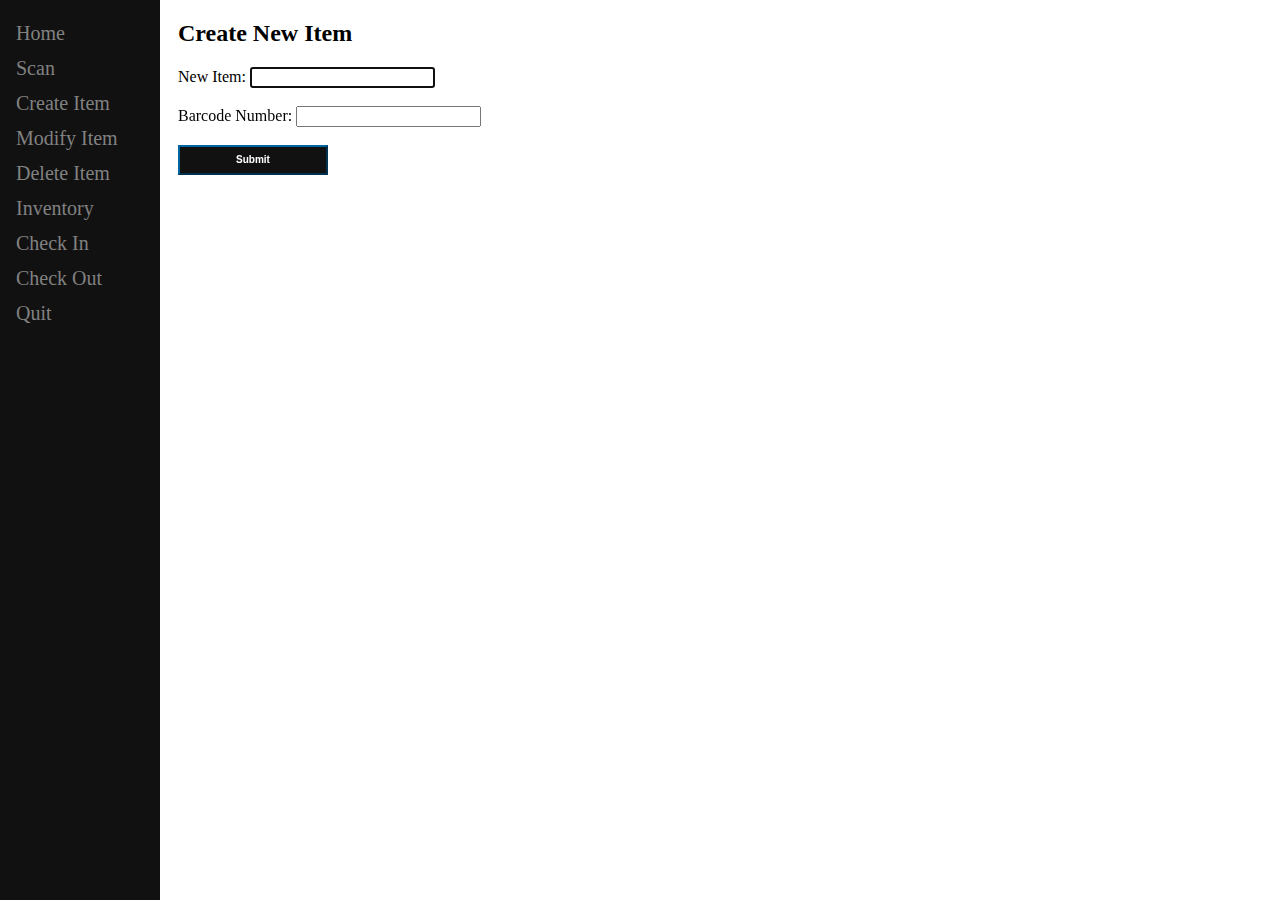
<file: create.html>
<!DOCTYPE html>
<html lang="en">
<meta charset="utf-8" />
<title> </title>
<link href="stylesheet.css" rel="stylesheet" type="text/css">
<link rel='stylesheet' href='https://use.fontawesome.com/releases/v5.7.0/css/all.css' integrity='sha384-lZN37f5QGtY3VHgisS14W3ExzMWZxybE1SJSEsQp9S+oqd12jhcu+A56Ebc1zFSJ' crossorigin='anonymous'>
<head>
<script src="javascript.js"></script>
</head>

<div class="sidebar">
  <a href="http://localhost:8080/index.html"><i class="fa fa-fw fa-home"></i> Home</a>
  <a href="http://localhost:8080/scan.html"><i class='fas fa-barcode'></i> Scan</a>
  <a href="http://localhost:8080/create.html"><i class="fas fa-database"></i> Create Item</a>
  <a href="http://localhost:8080/edit.php"><i class="far fa-edit"></i> Modify Item</a>
  <a href="http://localhost:8080/delete.php"><i class="far fa-trash-alt"></i> Delete Item</a>
  <a href="http://localhost:8080/inventory.php"><i class='far fa-list-alt'></i> Inventory</a>
  <a href="http://localhost:8080/in.html"><i class="far fa-check-circle"></i> Check In</a>
  <a href="http://localhost:8080/out.html"><i class="fas fa-check-circle"></i> Check Out</a>
  <a href="JavaScript:window.close()"><i class="far fa-window-close"></i> Quit</a>
</div>





<body>
<div class="container">
<h2>Create New Item</h2>

	<form method ="post" action="createresult.php">
			New Item: <input type="text" name="new" autofocus required><br /><br />
			Barcode Number: <input type="field" name="barcode" onkeypress="javascript:return isNumber(event)" autofocus required /> <br /><br />
			
		<input type="submit" formaction="createresult.php" value="Submit">
	</form> 

</div>
</body>
</html>
</file>
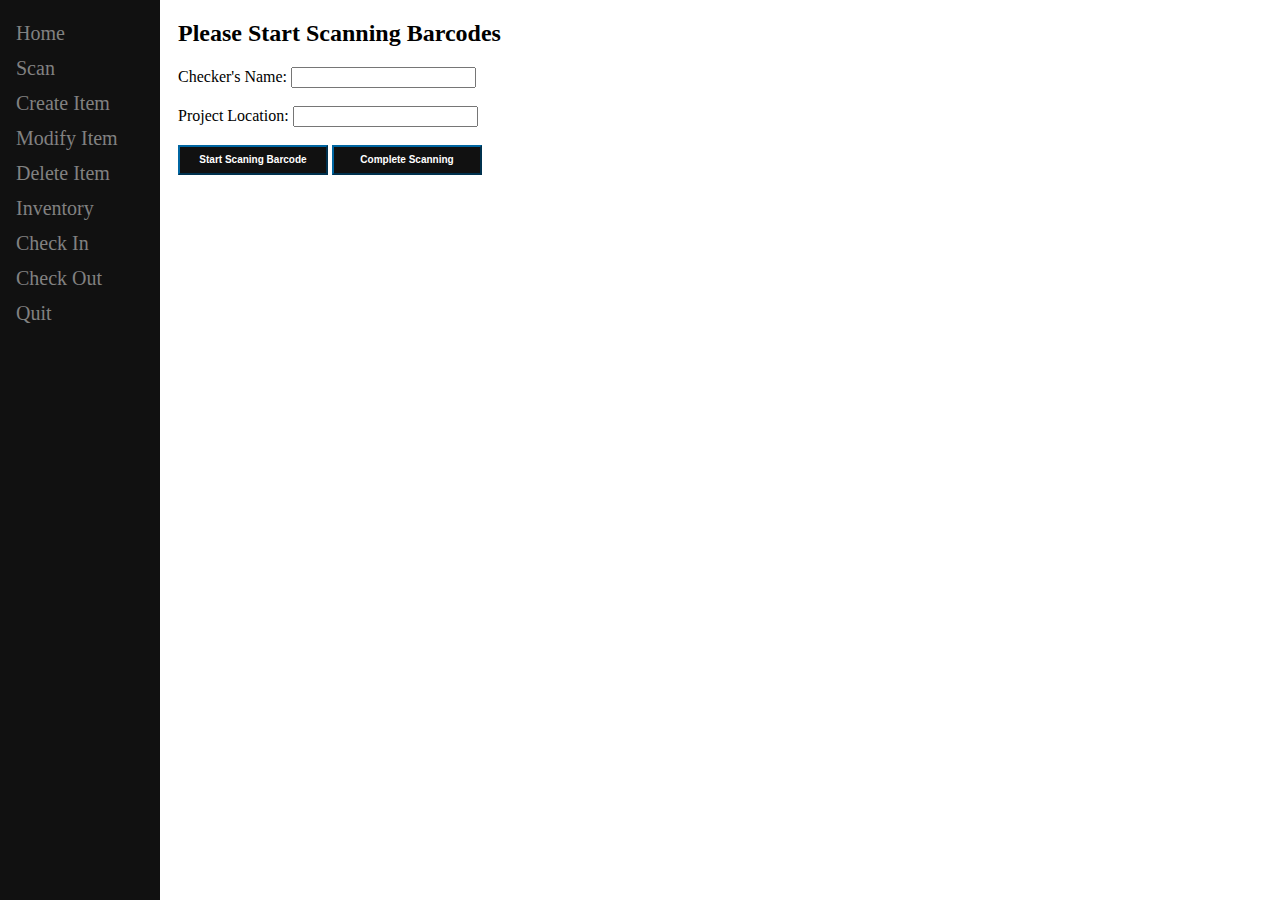
<file: in.html>
<!DOCTYPE html>
<html lang="en">
<meta charset="utf-8" />
<title> </title>
<link href="stylesheet.css" rel="stylesheet" type="text/css">
<link rel='stylesheet' href='https://use.fontawesome.com/releases/v5.7.0/css/all.css' integrity='sha384-lZN37f5QGtY3VHgisS14W3ExzMWZxybE1SJSEsQp9S+oqd12jhcu+A56Ebc1zFSJ' crossorigin='anonymous'>
<head>
<script src="javascript.js"></script>
</head>

<div class="sidebar">
  <a href="http://localhost:8080/index.html"><i class="fa fa-fw fa-home"></i> Home</a>
  <a href="http://localhost:8080/scan.html"><i class='fas fa-barcode'></i> Scan</a>
  <a href="http://localhost:8080/create.html"><i class="fas fa-database"></i> Create Item</a>
  <a href="http://localhost:8080/edit.php"><i class="far fa-edit"></i> Modify Item</a>
  <a href="http://localhost:8080/delete.php"><i class="far fa-trash-alt"></i> Delete Item</a>
  <a href="http://localhost:8080/inventory.php"><i class='far fa-list-alt'></i> Inventory</a>
  <a href="http://localhost:8080/in.html"><i class="far fa-check-circle"></i> Check In</a>
  <a href="http://localhost:8080/out.html"><i class="fas fa-check-circle"></i> Check Out</a>
  <a href="JavaScript:window.close()"><i class="far fa-window-close"></i> Quit</a>
</div>





<body>
<div class="container">
<h2>Please Start Scanning Barcodes</h2>

	<form action ="in_scan.php" method="POST">
			Checker's Name: <input type="text" name="cin_name" required><br /><br />
			Project Location: <input type="text" name="cin_location" required><br /><br />
			<input type="submit"  value="Start Scaning Barcode">
		<input type="button" onclick="window.location.href = 'http://localhost:8080/index.html';" value="Complete Scanning"/>
	</form> 
	
</div>
</body>
</html>
</file>
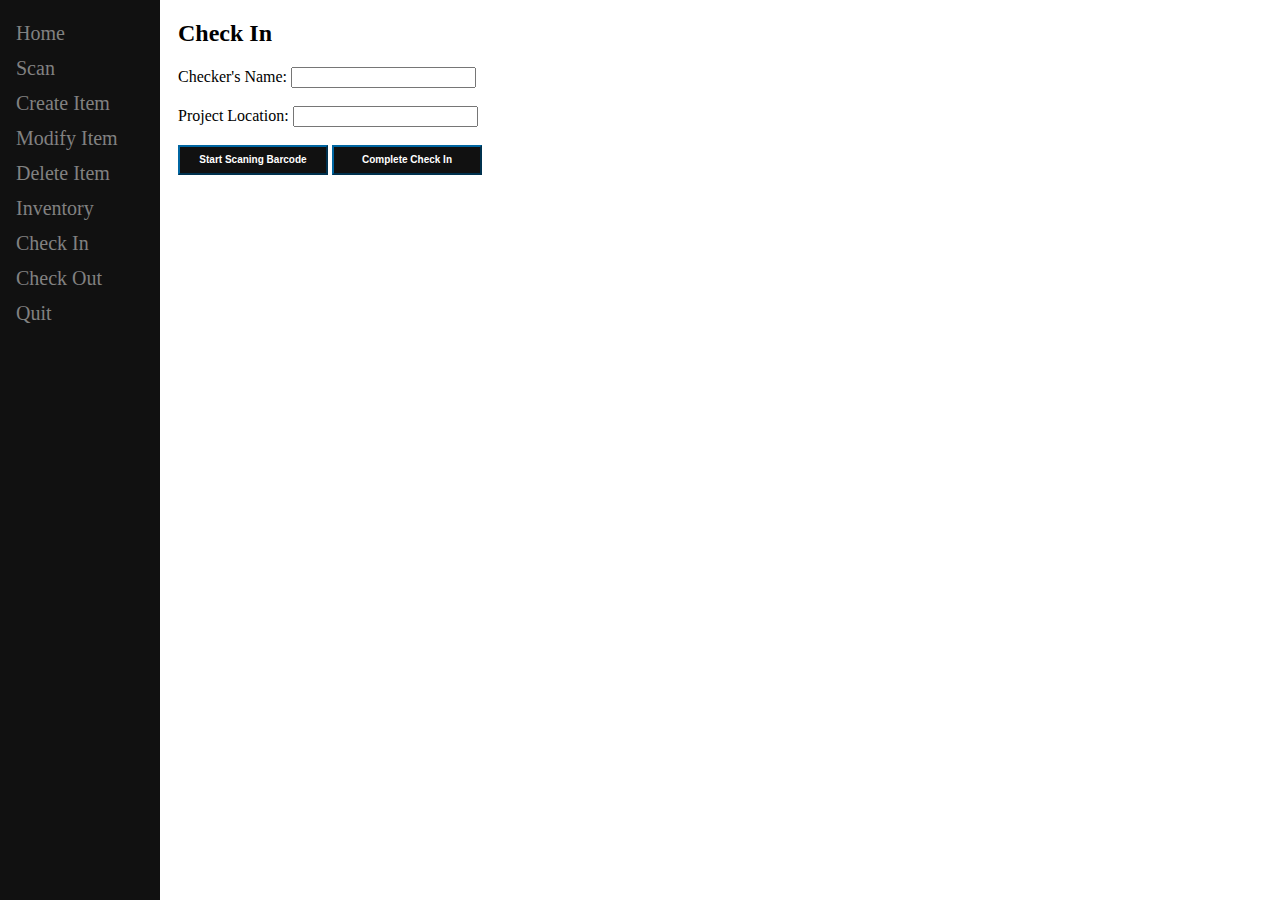
<file: in_scan.php.html>
<!DOCTYPE html>
<html lang="en">
<meta charset="utf-8" />
<title> </title>
<link href="stylesheet.css" rel="stylesheet" type="text/css">
<link rel='stylesheet' href='https://use.fontawesome.com/releases/v5.7.0/css/all.css' integrity='sha384-lZN37f5QGtY3VHgisS14W3ExzMWZxybE1SJSEsQp9S+oqd12jhcu+A56Ebc1zFSJ' crossorigin='anonymous'>
<head>
<script src="javascript.js"></script>
</head>

<div class="sidebar">
  <a href="http://localhost:8080/index.html"><i class="fa fa-fw fa-home"></i> Home</a>
  <a href="http://localhost:8080/scan.html"><i class='fas fa-barcode'></i> Scan</a>
  <a href="http://localhost:8080/create.html"><i class="fas fa-database"></i> Create Item</a>
  <a href="http://localhost:8080/edit.php"><i class="far fa-edit"></i> Modify Item</a>
  <a href="http://localhost:8080/delete.php"><i class="far fa-trash-alt"></i> Delete Item</a>
  <a href="http://localhost:8080/inventory.php"><i class='far fa-list-alt'></i> Inventory</a>
  <a href="http://localhost:8080/in.html"><i class="far fa-check-circle"></i> Check In</a>
  <a href="http://localhost:8080/out.html"><i class="fas fa-check-circle"></i> Check Out</a>
  <a href="JavaScript:window.close()"><i class="far fa-window-close"></i> Quit</a>
</div>





<body>
<div class="container">
<h2>Check In</h2>

	<form action ="in_scan.php" method="POST">
			Checker's Name: <input type="text" name="c_name"><br /><br />
			Project Location: <input type="text" name="c_location"><br /><br />
			<input type="submit"  value="Start Scaning Barcode">
		<input type="submit" formaction="infinish.php" value="Complete Check In">
	</form> 
	
</div>
</body>
</html>
</file>
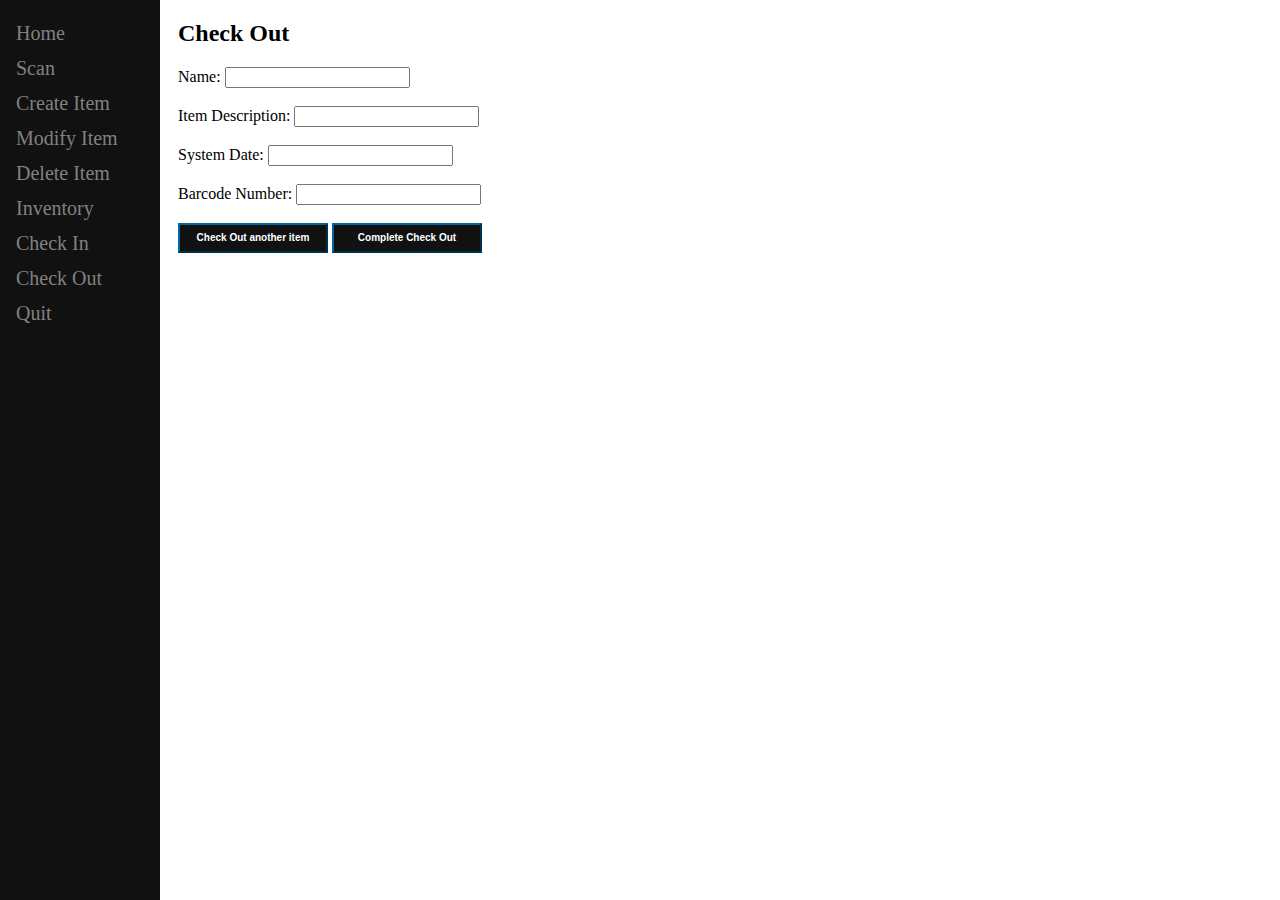
<file: out.html>
<!DOCTYPE html>
<html lang="en">
<meta charset="utf-8" />
<title> </title>
<link href="stylesheet.css" rel="stylesheet" type="text/css">
<link rel='stylesheet' href='https://use.fontawesome.com/releases/v5.7.0/css/all.css' integrity='sha384-lZN37f5QGtY3VHgisS14W3ExzMWZxybE1SJSEsQp9S+oqd12jhcu+A56Ebc1zFSJ' crossorigin='anonymous'>
<head>
<script src="javascript.js"></script>
</head>

<div class="sidebar">
  <a href="http://localhost:8080/index.html"><i class="fa fa-fw fa-home"></i> Home</a>
  <a href="http://localhost:8080/scan.html"><i class='fas fa-barcode'></i> Scan</a>
  <a href="http://localhost:8080/create.html"><i class="fas fa-database"></i> Create Item</a>
  <a href="http://localhost:8080/edit.php"><i class="far fa-edit"></i> Modify Item</a>
  <a href="http://localhost:8080/delete.php"><i class="far fa-trash-alt"></i> Delete Item</a>
  <a href="http://localhost:8080/inventory.php"><i class='far fa-list-alt'></i> Inventory</a>
  <a href="http://localhost:8080/in.html"><i class="far fa-check-circle"></i> Check In</a>
  <a href="http://localhost:8080/out.html"><i class="fas fa-check-circle"></i> Check Out</a>
  <a href="JavaScript:window.close()"><i class="far fa-window-close"></i> Quit</a>
</div>






<body>
<div class="container">
<h2>Check Out</h2>

	<form action ="#" action="">
			Name: <input type="text" name="barcode"><br /><br />
			Item Description: <input type="text" name="qty"><br /><br />
			System Date: <input type="text" name="qty"><br /><br />
			Barcode Number: <input type="text" name="barcode" onkeypress="javascript:return isNumber(event)"/> <br /><br />
		<input type="submit" formaction="out.php" value="Check Out another item">
		<input type="submit" formaction="outfinish.php" value="Complete Check Out">
	</form> 
</div>
</body>
</html>
</file>
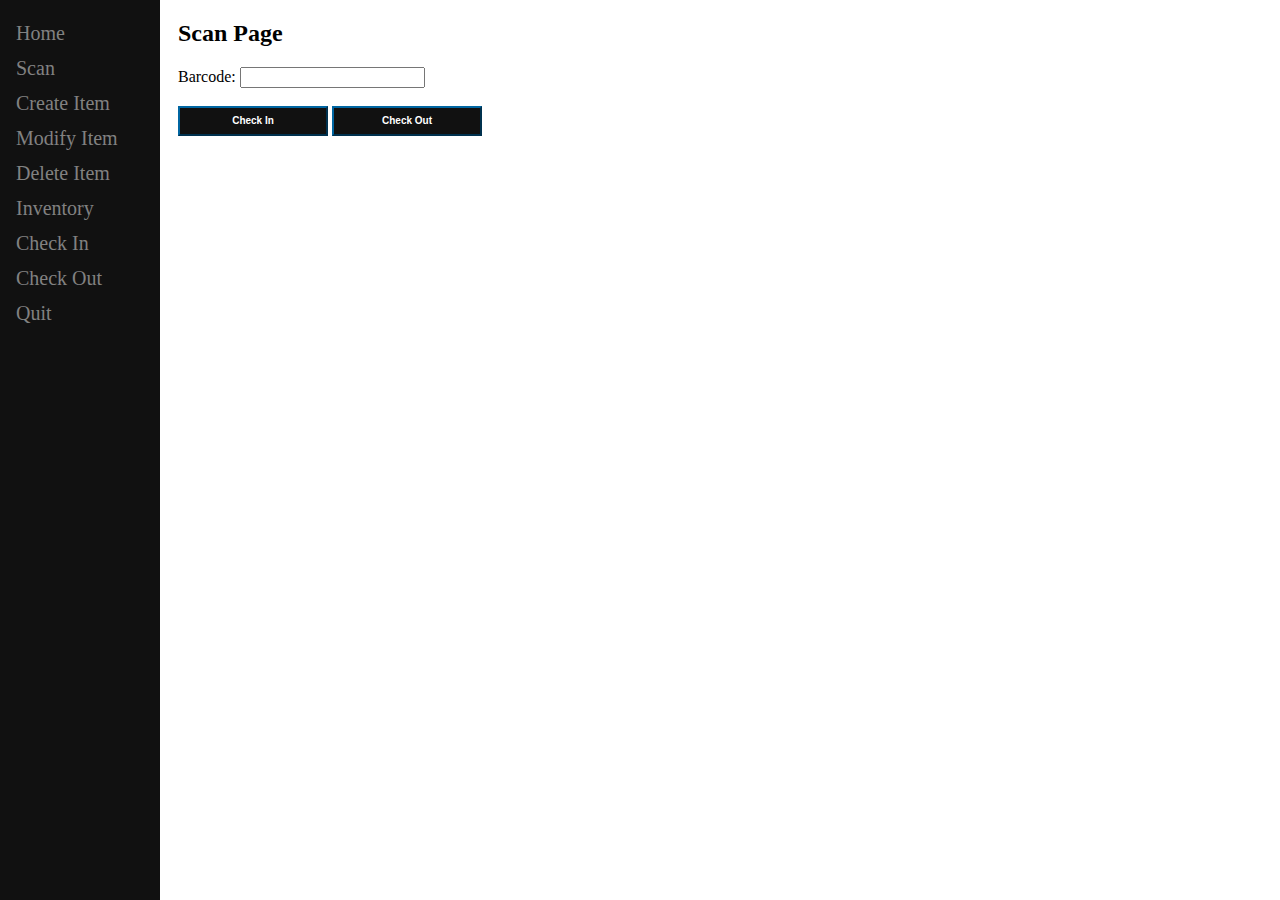
<file: scan.html>
<!DOCTYPE html>
<html lang="en">
<meta charset="utf-8" />
<title> </title>
<link href="stylesheet.css" rel="stylesheet" type="text/css">
<link rel='stylesheet' href='https://use.fontawesome.com/releases/v5.7.0/css/all.css' integrity='sha384-lZN37f5QGtY3VHgisS14W3ExzMWZxybE1SJSEsQp9S+oqd12jhcu+A56Ebc1zFSJ' crossorigin='anonymous'>
<head>
<script src="javascript.js"></script>
</head>

<div class="sidebar">
  <a href="http://localhost:8080/index.html"><i class="fa fa-fw fa-home"></i> Home</a>
  <a href="http://localhost:8080/scan.html"><i class='fas fa-barcode'></i> Scan</a>
  <a href="http://localhost:8080/create.html"><i class="fas fa-database"></i> Create Item</a>
  <a href="http://localhost:8080/edit.php"><i class="far fa-edit"></i> Modify Item</a>
  <a href="http://localhost:8080/delete.php"><i class="far fa-trash-alt"></i> Delete Item</a>
  <a href="http://localhost:8080/inventory.php"><i class='far fa-list-alt'></i> Inventory</a>
  <a href="http://localhost:8080/in.html"><i class="far fa-check-circle"></i> Check In</a>
  <a href="http://localhost:8080/out.html"><i class="fas fa-check-circle"></i> Check Out</a>
  <a href="JavaScript:window.close()"><i class="far fa-window-close"></i> Quit</a>
</div>

<div class="container">
	<h2>Scan Page</h2>
		<form action="/scan.php">
		  Barcode:
		  <input type="text" name="barcode" onkeypress="javascript:return isNumber(event)"/>  
		  <br /><br />
		  <input type="submit" formaction="in.php" value="Check In"> <span />
		  <input type="submit" formaction="out.php" value="Check Out">
		</form> 
</div>
</body>
</html>
</file>
<file: stylesheet.css>
<!DOCTYPE HTML>
<html>
<head>
<meta charset="UTF-8">
<title>Cascading Style Sheet</title>
<style type="text/css">

body {
	font-family: "Lato", sans-serif;
}

.footer {
   position: fixed;
   left: 0;
   bottom: 0;
   width: 100%;
   background-color: white;
   color: white;
   height: 10%;
   padding-left: 160px;
}
.leftalign {
	padding-left: 5%;
}
 
.header {
  background-color: #666;
  text-align: center;
  font-size: 35px;
  color: white;
}

.sidebar {
  height: 100%;
  width: 160px;
  position: fixed;
  z-index: 1;
  top: 0;
  left: 0;
  background-color: #111;
  overflow-x: hidden;
  padding-top: 16px;
}

.sidebar a {
  padding: 6px 8px 6px 16px;
  text-decoration: none;
  font-size: 20px;
  color: #818181;
  display: block;
}

.sidebar a:hover {
  color: #f1f1f1;
}

.container {
  margin-left: 160px; 
  padding: 0px 10px;
  padding-bottom: 10%;
}

@media screen and (max-height: 450px) {
  .sidebar {padding-top: 15px;}
  .sidebar a {font-size: 18px;}
}
table {
  font-family: arial, sans-serif;
  border-collapse: collapse;
  width: 100%;
}

td, th {
  border: 1px solid #dddddd;
  text-align: left;
  padding: 8px;
}

input[type="submit"]{ 
	background: #111;
	color: white;
	border-style: outset;
	border-color: #0066A2;
	height: 30px;
	width: 150px;
	font: bold 10px arial, sans-serif;
	text-shadow:none;
}
input[type="button"]{ 
	background: #111;
	color: white;
	border-style: outset;
	border-color: #0066A2;
	height: 30px;
	width: 150px;
	font: bold 10px arial, sans-serif;
	text-shadow:none;
}

 </style>
 </head>
 <body>
 
 </body>
 </html>
</file>
